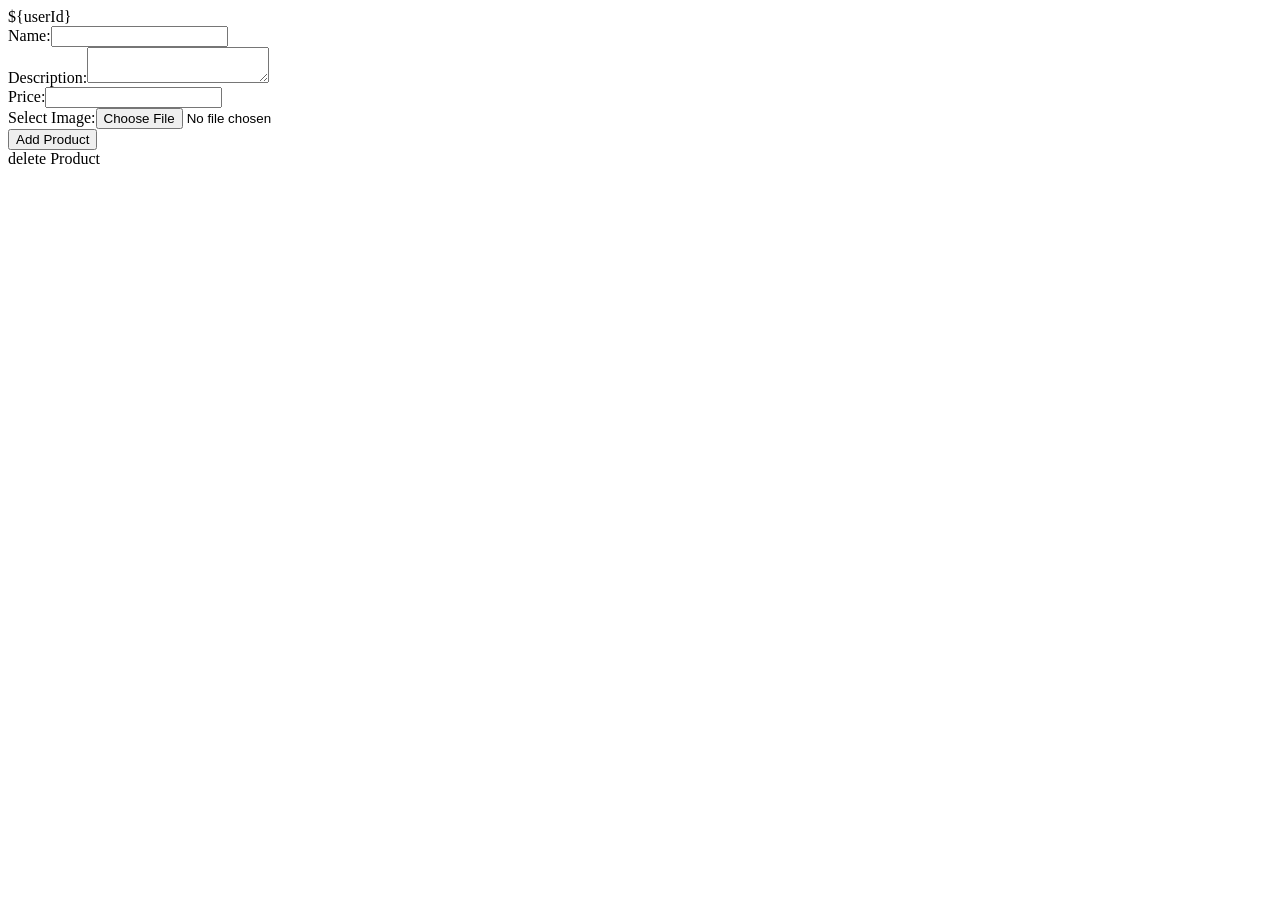
<file: onlinemarketplace/src/main/resources/templates/addProductForm.html>
<!DOCTYPE html>
<html lang="en" xmlns:th="http://www.thymeleaf.org">
<head>
    <meta charset="UTF-8">
    <title>Add Product</title>
</head>
<body>

${userId}
<form th:action="@{/product/?uid=1L}" th:object="${newProduct}" method="post" enctype="multipart/form-data">
    Name:<input type="text" th:field="*{name}"/><br />
    Description:<textarea th:field="*{description}"></textarea><br />
    Price:<input type="text" th:field="*{price}"/><br />
    Select Image:<input type="file"  name="file"/><br />
    <input type="submit" value="Add Product"/><br />

</form>

<a th:href="@{/}">delete Product</a>


</body>
</html>
</file>
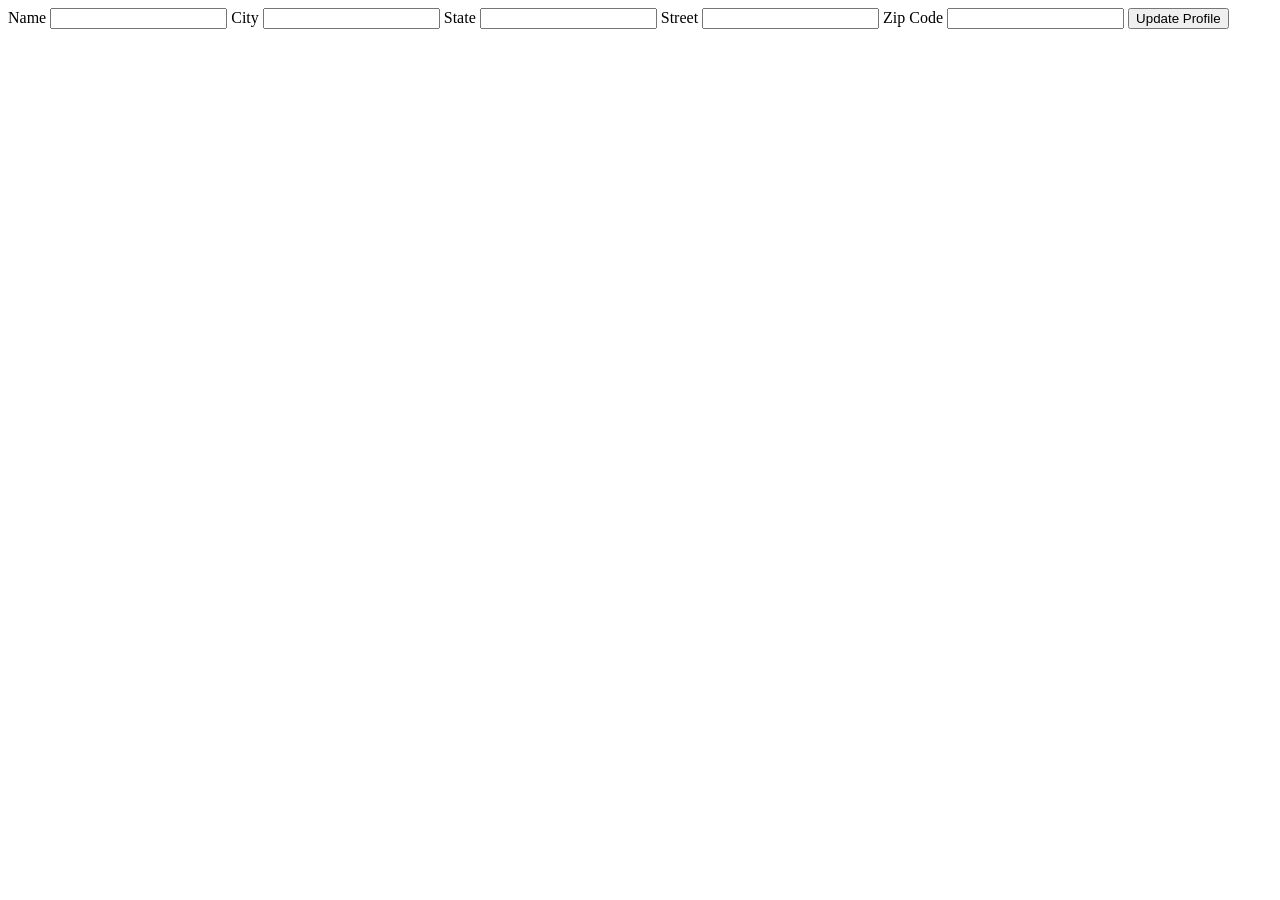
<file: onlinemarketplace/src/main/resources/templates/editProfile.html>
<!DOCTYPE html>
<html lang="en" xmlns:th="http://www.w3.org/1999/xhtml" xmlns:field="http://www.w3.org/1999/xhtml">
<head>
    <meta charset="UTF-8">
    <title>Title</title>
</head>
<body>

<form th:action="@{/profile/{id}/update(id=${user.id})}" th:object="${user}" method="post">


    <label for="name">Name</label>
    <input type="text" th:field="*{name}" id="name">


    <label for="city">City</label>
    <input type="text" field:th="${city}" id="city">

     <label for="state">State</label>
    <input type="text" field:th="${state}" id="state">

    <label for="street">Street</label>
    <input type="text" field:th:="${street}" id="street">

    <label for="zipCode">Zip Code</label>
    <input type="text" field:th:="${zipCode}" id="zipCode">

    <input type="submit" value="Update Profile">

</form>

</body>
</html>
</file>
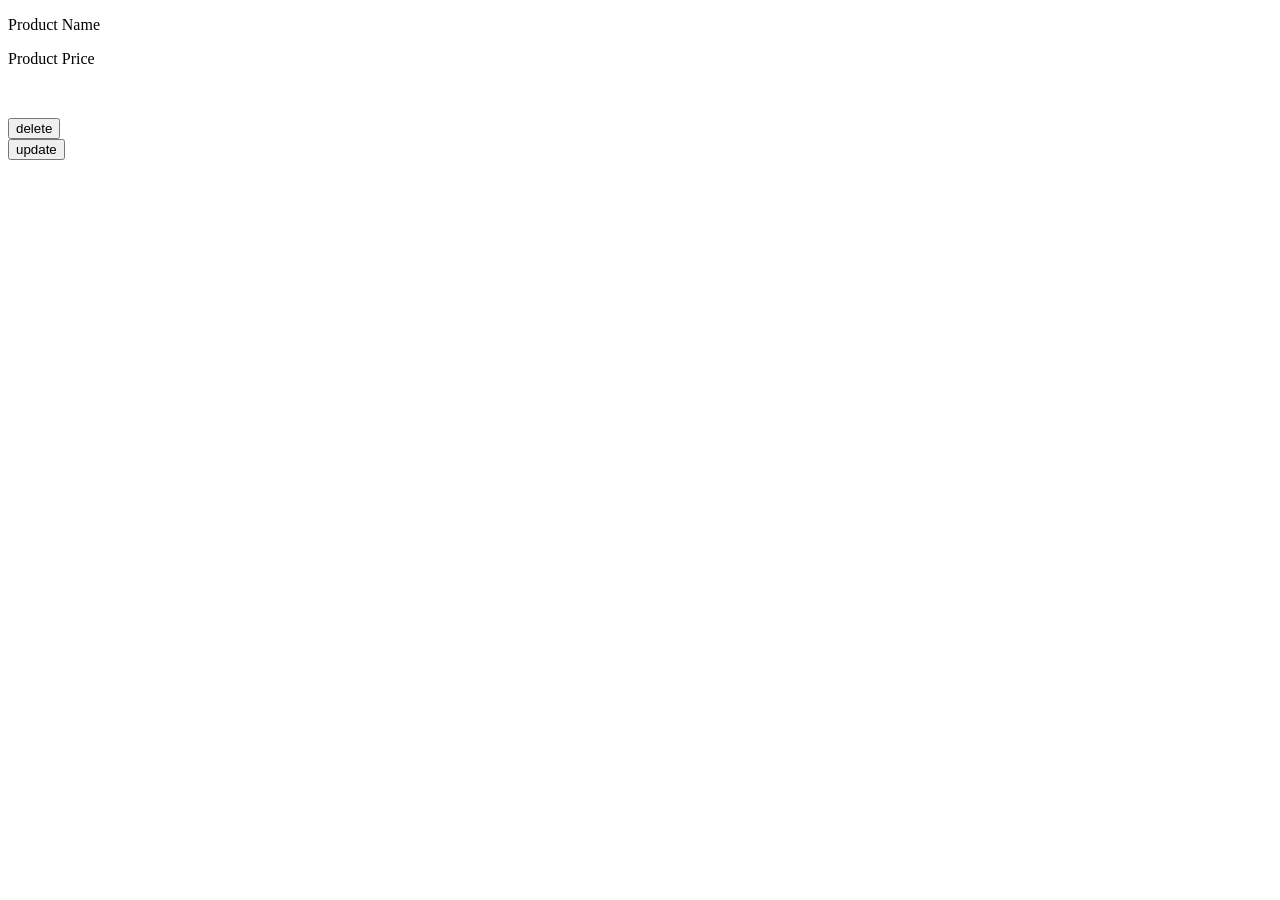
<file: onlinemarketplace/src/main/resources/templates/home.html>
<!DOCTYPE html>
<html lang="en" xmlns:th="http://www.thymeleaf.org">
<head>
    <meta charset="UTF-8">
    <title>Home Page</title>
</head>
<body>


        <div th:each="prod :${productList}">

        <p th:text="${prod.name}">Product Name</p>
        <p th:text="${prod.price}"> Product Price</p>
         <p><img th:src="@{../static/imgages/${prod.productImage}}"></p>
            <form th:action="@{/product/delete/{pid}(pid=${prod.id})}" method="post">
               <input type="submit" value="delete">
            </form>

            <form th:action="@{/product/update/{pid}(pid=${prod.id})}" method="get">
                <input type="submit" value="update">
            </form>

        </div>


</body>
</html>
</file>
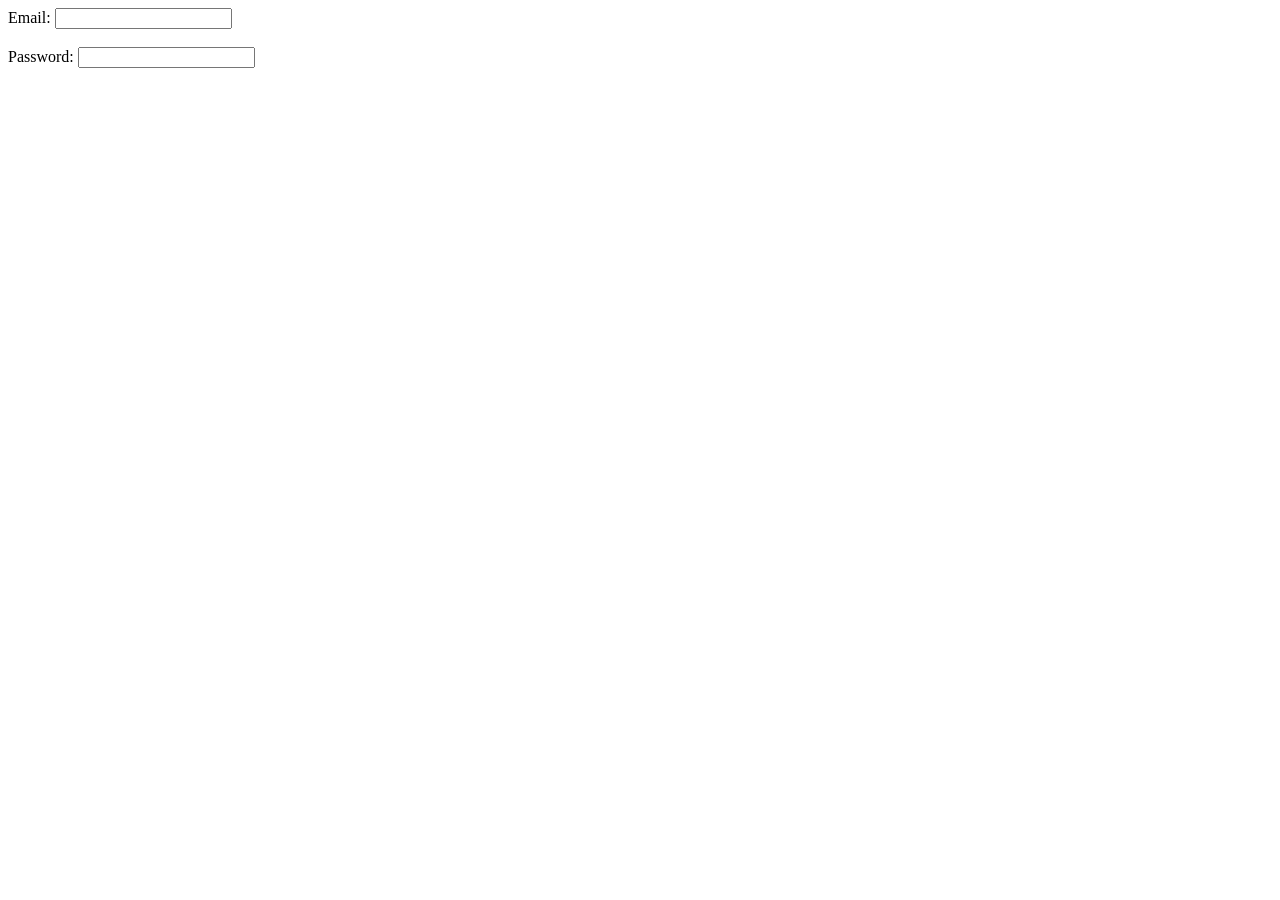
<file: onlinemarketplace/src/main/resources/templates/login.html>
<!DOCTYPE html>
<html lang="en">
<head>
    <meta charset="UTF-8">
    <title>Title</title>
</head>
<body>

<form action="/login">
Email: <input type="text" name="email"/><br/><br/>
Password: <input type="text" name="password"/>

</form>

</body>
</html>
</file>
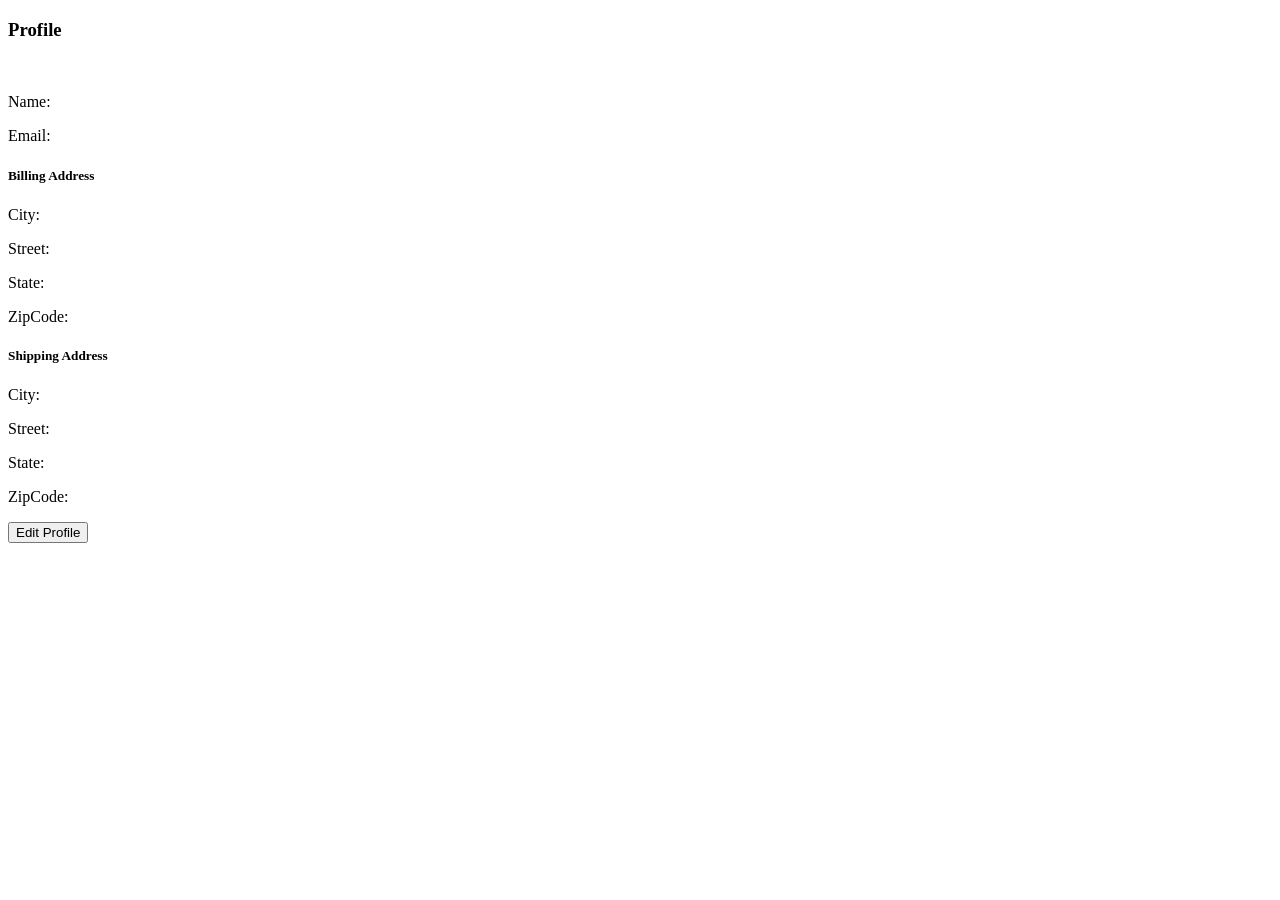
<file: onlinemarketplace/src/main/resources/templates/profile.html>
<!DOCTYPE html>
<html lang="en" xmlns:th="http:www.thymeleaf.org" xmlns:src="http://www.w3.org/1999/xhtml">
<head>
    <meta charset="UTF-8">
    <title>User Profile</title>
</head>
<body>
    <h3>Profile</h3>
    <div>

        <img src:th="@{/img/userimg.png}">
       <p> Name: <span th:text="${user.name}"></span></p>
       <p>Email: <span th:text="${user.email}"></span></p>


        <div th:each="a:${billingAddress}">
            <h5>Billing Address</h5>
            <p> City: <span th:text="${a.city}"></span></p>
            <p>Street: <span th:text="${a.street}"></span></p>
            <p>State: <span th:text="${a.state}"></span></p>
            <p>ZipCode: <span th:text="${a.zipCode}"></span></p>
        </div>

        <div th:each="a:${shippingAddress}">
            <h5>Shipping Address</h5>
            <p> City: <span th:text="${a.city}"></span></p>
            <p>Street: <span th:text="${a.street}"></span></p>
            <p>State: <span th:text="${a.state}"></span></p>
            <p>ZipCode: <span th:text="${a.zipCode}"></span></p>
        </div>

        <form th:action="@{/profile/{uid}/edit(uid=${user.id})}"  method="get">
            <input type="submit" value="Edit Profile">
        </form>





    </div>



</body>
</html>
</file>
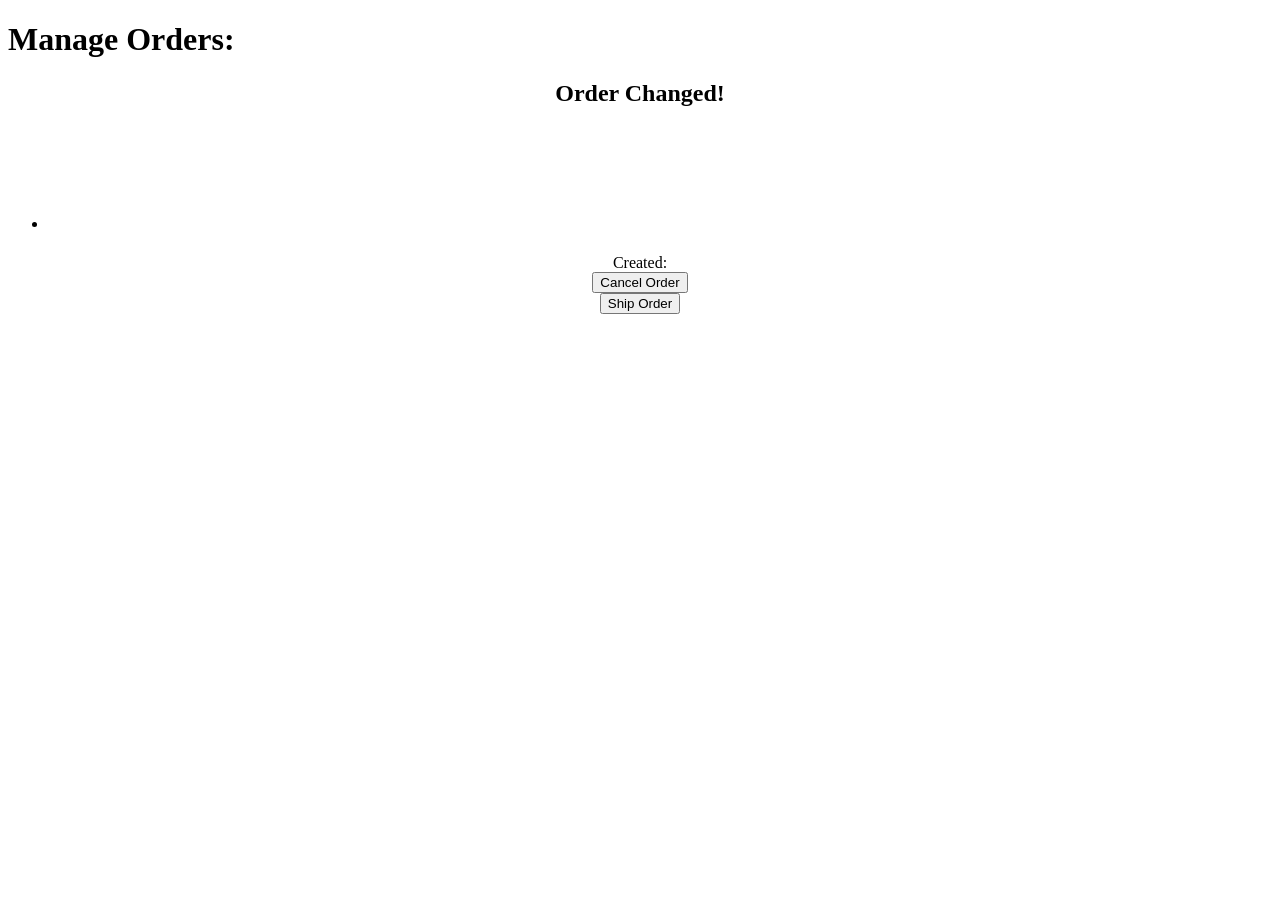
<file: onlinemarketplace/src/main/resources/templates/sellerManageOrders.html>
<!DOCTYPE html>
<html lang="en" xmlns:th="http://www.thymeleaf.org">
<head>
    <meta charset="UTF-8">
    <title>Manage Orders</title>
</head>
<body>

<h1>Manage Orders:</h1>

<div id="result" th:if="${result}" align="center" ><h2>Order Changed!</h2></div>
<div th:each="userOrder: ${orders}" align="center">
    <h3 th:text="'Order Number:' + ${userOrder.id}" ></h3>
    <span th:text="${userOrder.cart.buyer.name}" ></span> &nbsp;
    <span th:text="${userOrder.status}" ></span>
    <br />
    <span th:text="${userOrder.cart.buyer.shippingAddress.street}" ></span>
    <br />
    <span th:text="${userOrder.cart.buyer.shippingAddress.city}" ></span> &nbsp;
    <span th:text="${userOrder.cart.buyer.shippingAddress.state}" ></span>
    <br />
    <span th:text="${userOrder.cart.buyer.shippingAddress.zipCode}" ></span>
    <br />
    <ul>
        <li th:each="prod: ${userOrder.cart.productList}">
            <span th:if="${prod.seller.id} == ${userOrder.seller.id}" th:text="${prod.name}"></span> &nbsp;
            <span th:if="${prod.seller.id} == ${userOrder.seller.id}" th:text="${prod.seller.name}"></span> &nbsp;
            <span th:if="${prod.seller.id} == ${userOrder.seller.id}" th:text="${prod.price}"></span>
        </li>
    </ul>
    <h4 th:text="${userOrder.total}" ></h4>

    Created: <span th:text="${userOrder.createDate}" ></span><br />
    <span th:if="${userOrder.deliveryDate} != null" th:text="'Shipping date: ' + ${userOrder.deliveryDate}" ></span>

    <div th:if="${userOrder.status} == 'waiting'">
        <form  method="post" th:action="@{/seller/order/change/{id}/canceled (id = ${userOrder.id})}" >
            <input type="submit" value="Cancel Order" />
        </form>
        <form method="post" th:action="@{/seller/order/change/{id}/shipped (id = ${userOrder.id})}" >
            <input type="submit" value="Ship Order" />
        </form>
    </div>

</div>

</body>
</html>
</file>
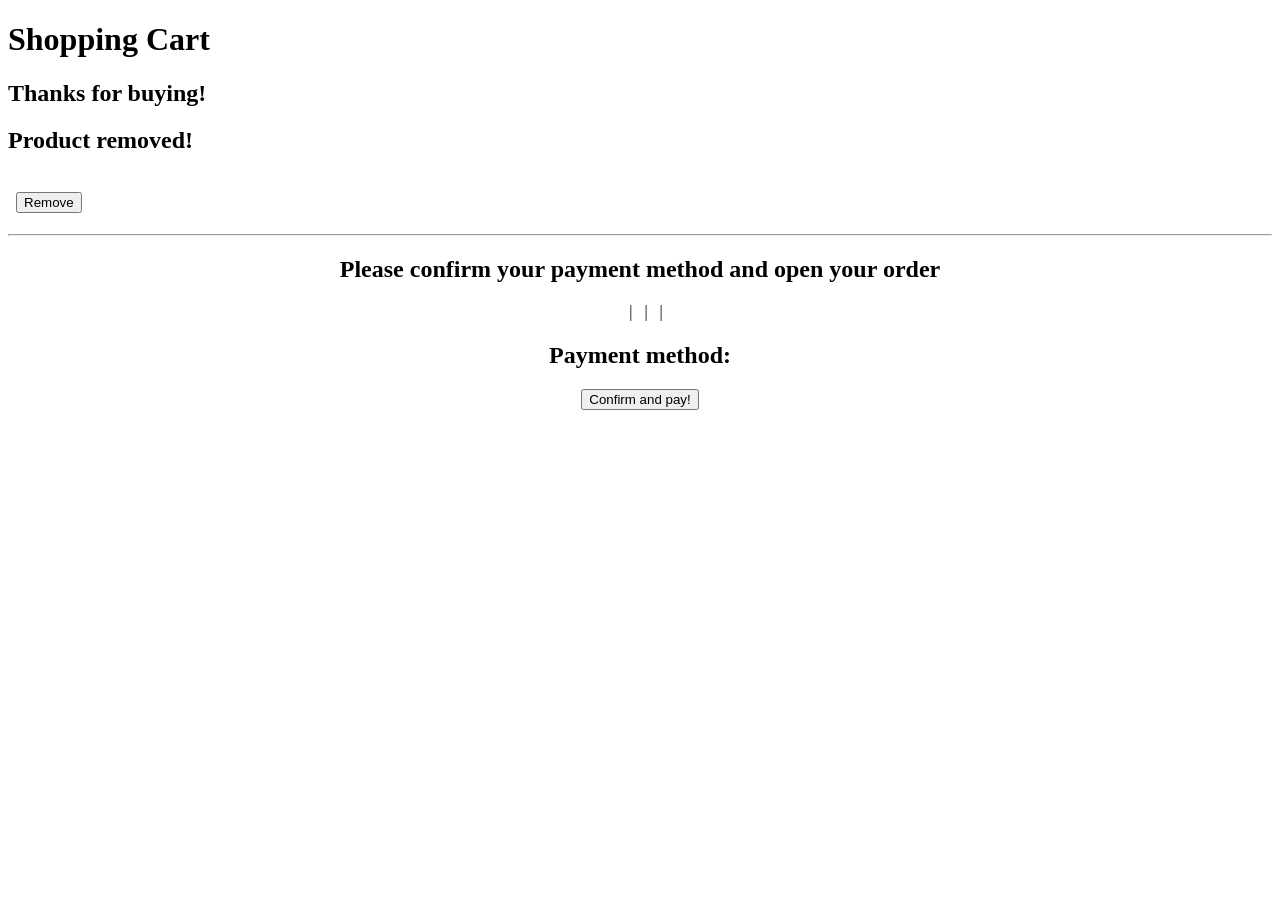
<file: onlinemarketplace/src/main/resources/templates/shoppingCart.html>
<!DOCTYPE html>
<html lang="en" xmlns:th="http://www.thymeleaf.org">
<head>
    <meta charset="UTF-8">
    <title>Shopping Cart</title>
</head>
<body>

    <h1>Shopping Cart</h1>
    <h2 id="result" th:if="${result}">Thanks for buying!</h2>
    <h2 id="result" th:if="${resultRemove}">Product removed!</h2>
    <div align="center">
        <div align="left" th:style="'width: 80%; border: 1px solid rgba(30,30,30,0.4); border-radius: 3px;'">
            <div th:each="product : ${cart.productList}">
                <form method="post"
                      th:action="@{/buyer/cart/remove/{id}/{pid} (id = ${cart.id}, pid = ${product.id})}">
                    <p>
                        <img th:href="@{{photo} (photo = ${product.productImage})}"
                             th:title="${product.name}" /> &nbsp;
                        <span th:text="${product.name}"></span> &nbsp;
                        <br />
                        <span th:text="' Price: $' + ${product.price}"></span> &nbsp;
                        <span th:text="' Seller: ' + ${product.seller.name}"></span>
                        <input type="submit" value="Remove" />
                    </p>
                </form>
            </div>
        </div>
    </div>
    <div align="right">
        <h4 th:text="'Total: $' + ${cart.totalPrice}"></h4>
    </div>
    <hr />

    <div align="center">
        <h2>Please confirm your payment method and open your order</h2>
        <div th:each="product : ${cart.productList}">
            <p>
                <img th:href="@{{photo} (photo = ${product.productImage})}"
                     th:title="${product.name}" /> &nbsp; |
                <span th:text="${product.name}"></span> &nbsp; |
                <span th:text="${product.seller.name}"></span> &nbsp; |
                <strong th:text="'$' + ${product.price}"></strong>
            </p>
        </div>
        <h4 th:text="'Total: $' + ${cart.totalPrice}"></h4>

        <h2>Payment method:</h2>
        <div>
            <!--<p>Credit Card number: <span th:text="${creditCard.number}"></span></p>-->
            <!--<p>Name: <span th:text="${creditCard.name}"></span></p>-->
            <!--<p>Valid Date: <span th:text="${creditCard.validDate}"></span></p>-->
        </div>
        <form th:action="@{/buyer/cart/setorder/1}" method="post">

            <input type="submit" value="Confirm and pay!" />
        </form>
    </div>

</body>
</html>
</file>
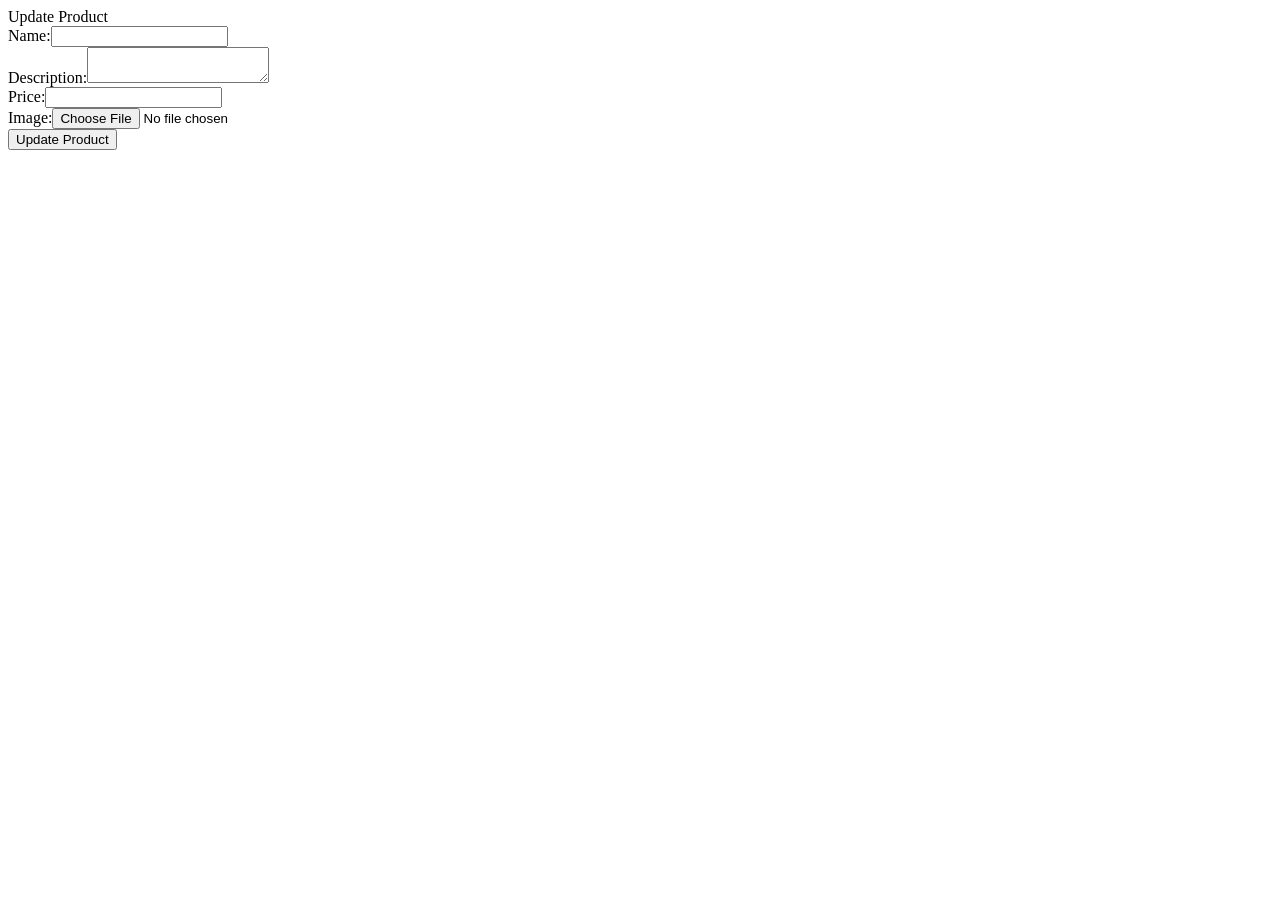
<file: onlinemarketplace/src/main/resources/templates/updateProductForm.html>
<!DOCTYPE html>
<html lang="en" xmlns:th="http://www.thymeleaf.org">
<head>
    <meta charset="UTF-8" >
    <title>Title</title>
</head>Update Product
<body>

<form th:action="@{/product/update/{pid}(pid=${product.id})}" th:object="${updateProduct}" method="post" enctype="multipart/form-data">
    Name:<input type="text" th:text="${product.name}" th:field="*{name}"/><br />
    Description:<textarea th:text="${product.description}" th:field="*{description}"></textarea><br />
    Price:<input type="text" th:text="${product.price}" th:field="*{price}"/><br />
    Image:<input type="file"  name="file" /><br />
    <input type="submit" value="Update Product"/><br />

</form>

</body>
</html>
</file>
